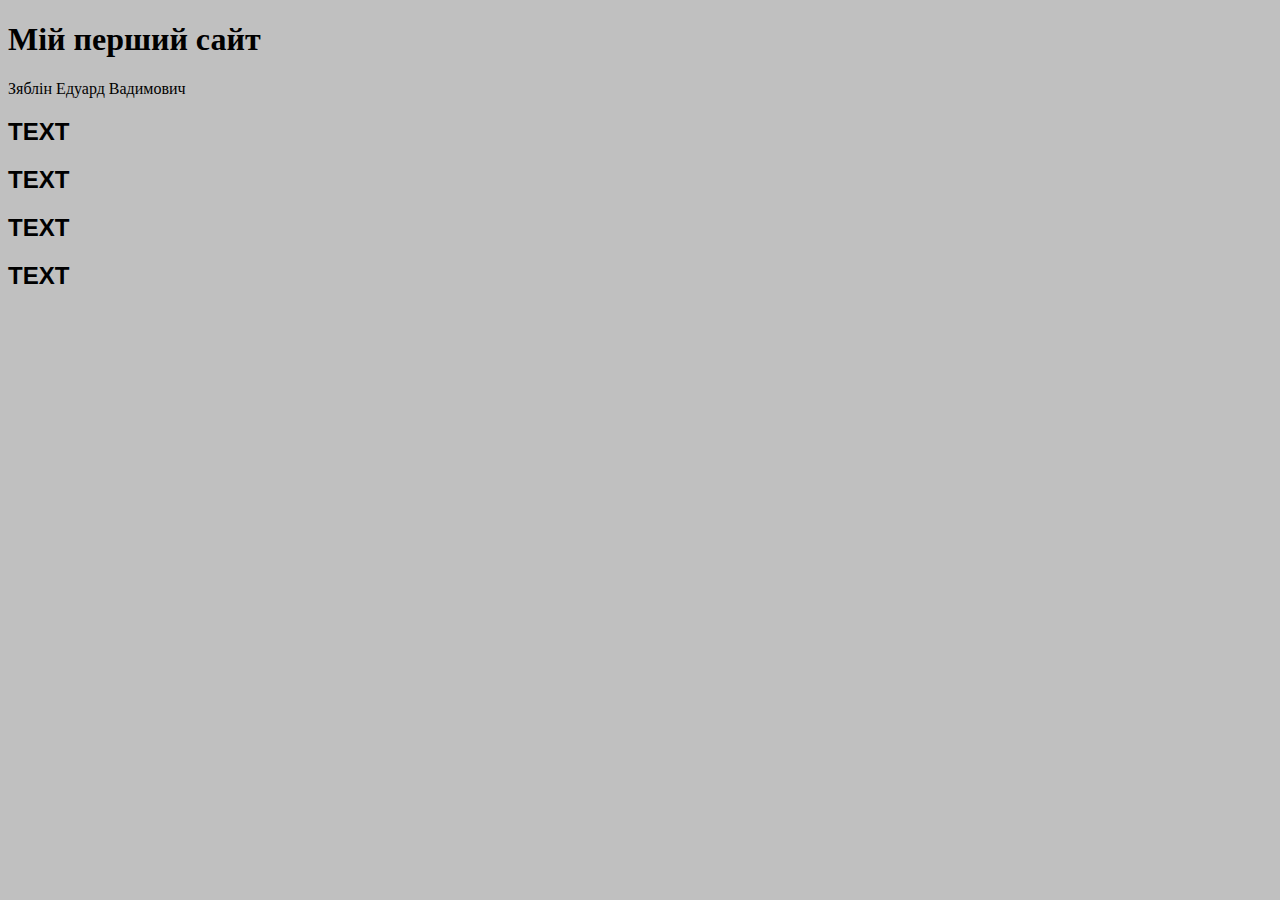
<file: index.html>
<!DOCTYPE html>
<html lang="en">
<head>
  <meta charset="UTF-8">
  <meta http-equiv="X-UA-Compatible" content="IE=edge">
  <meta name="viewport" content="width=device-width, initial-scale=1.0">
  <title>Моя перша сторінка</title>
  <link rel="stylesheet" href="./css/styles.css">
</head>
<body>
  <main>
    <h1>Мій перший сайт</h1>
    <p>Зяблін Едуард Вадимович</p>
    <h2 class="wingdings">TEXT</h2>
    <h2 class="wingdings2">TEXT</h2>
    <h2 class="wingdings3">TEXT</h2>
    <h2 class="webdings">TEXT</h2>
  </main>
</body>
</html>
</file>
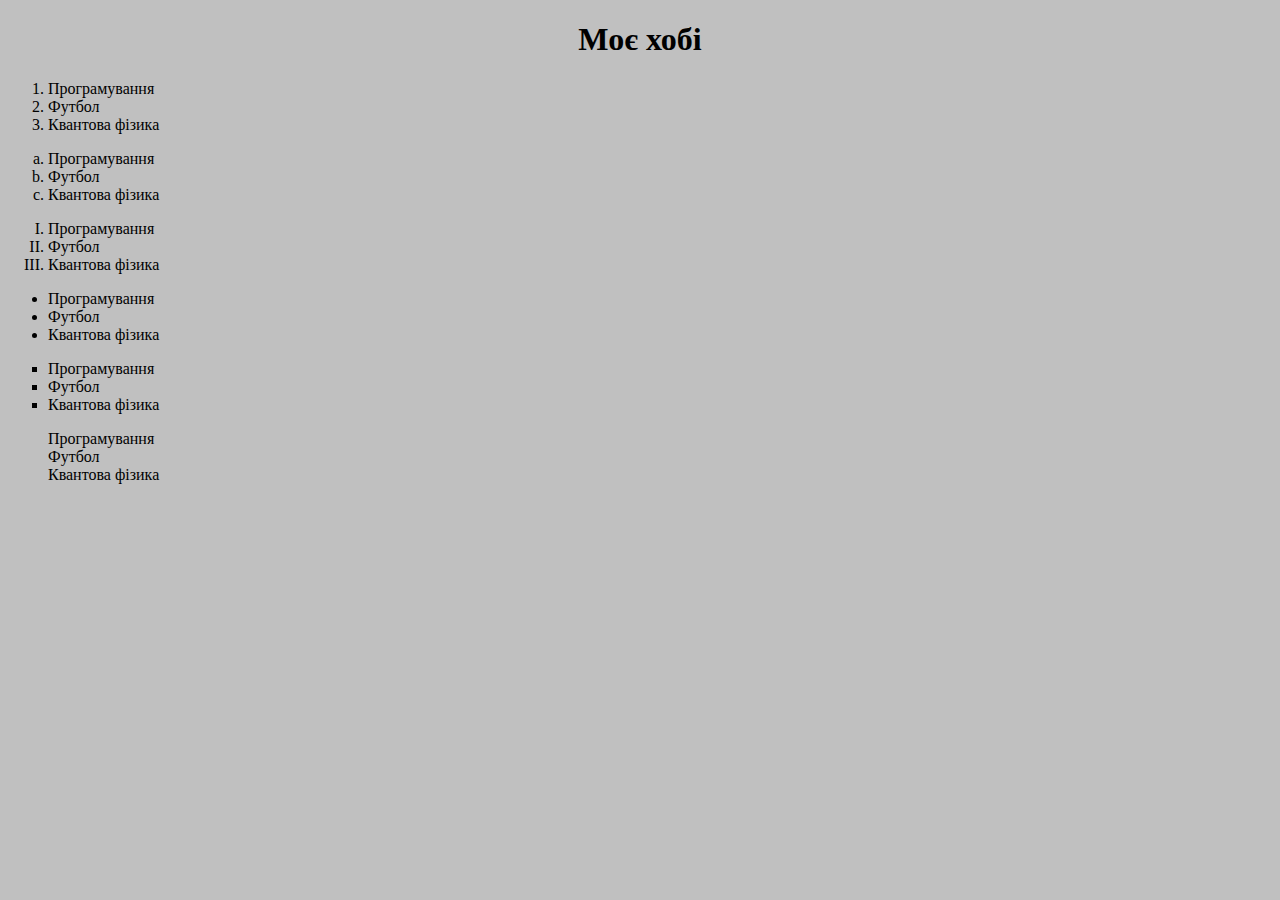
<file: hobby.html>
<!DOCTYPE html>
<html lang="en">
<head>
  <meta charset="UTF-8">
  <meta http-equiv="X-UA-Compatible" content="IE=edge">
  <meta name="viewport" content="width=device-width, initial-scale=1.0">
  <title>Document</title>
  <link rel="stylesheet" href="./css/styles.css">
</head>
<body>
  <h1 class="text-align-center">Моє хобі</h1>
  <ol>
    <li>Програмування</li>
    <li>Футбол</li>
    <li>Квантова фізика</li>
  </ol>
  <ol type="a">
    <li>Програмування</li>
    <li>Футбол</li>
    <li>Квантова фізика</li>
  </ol>
  <ol type="I">
    <li>Програмування</li>
    <li>Футбол</li>
    <li>Квантова фізика</li>
  </ol>
  <ul>
    <li>Програмування</li>
    <li>Футбол</li>
    <li>Квантова фізика</li>
  </ul>
  <ul class="list-square">
    <li>Програмування</li>
    <li>Футбол</li>
    <li>Квантова фізика</li>
  </ul>
  <ul class="list-none">
    <li>Програмування</li>
    <li>Футбол</li>
    <li>Квантова фізика</li>
  </ul>
</body>
</html>
</file>
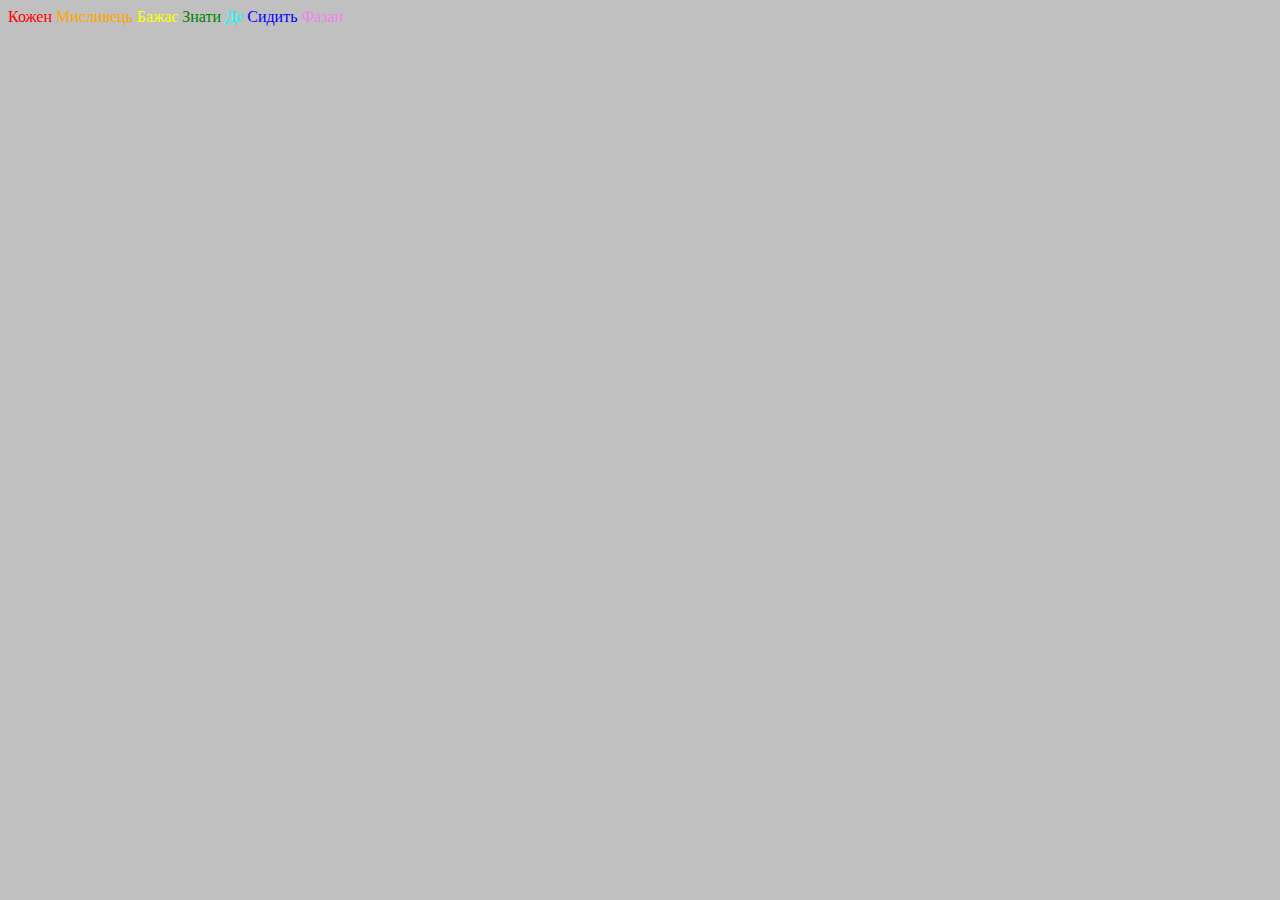
<file: rainbow.html>
<!DOCTYPE html>
<html lang="en">
<head>
  <meta charset="UTF-8">
  <meta http-equiv="X-UA-Compatible" content="IE=edge">
  <meta name="viewport" content="width=device-width, initial-scale=1.0">
  <title>Веселка</title>
  <link rel="stylesheet" href="./css/styles.css">
</head>
<body>
  <main>
    <span class="red">Кожен</span>
    <span class="orange">Мисливець</span>
    <span class="yellow">Бажає</span>
    <span class="green">Знати</span>
    <span class="aqua">Де</span>
    <span class="blue">Сидить</span>
    <span class="violet">Фазан</span>
  </main>
</body>
</html>
</file>
<file: css/styles.css>
body {
  background-color: #c0c0c0;
}

.text-align-center {
  text-align: center;
}

/* Fonts */
.wingdings {
  font-family: "Wingdings", sans-serif;
}

.wingdings2 {
  font-family: "Wingdings 2", sans-serif;
}

.wingdings3 {
  font-family: "Wingdings 3", sans-serif;
}

.webdings {
  font-family: "Webdings", sans-serif;
}

/* List styles */
.list-square {
  list-style: square;
}

.list-none {
  list-style: none;
}

/* Text colors */
.red {
  color: red;
}

.orange {
  color: orange;
}

.yellow {
  color: yellow;
}

.green {
  color: green;
}

.aqua {
  color: aqua;
}

.blue {
  color: blue;
}

.violet {
  color: violet;
}
</file>
